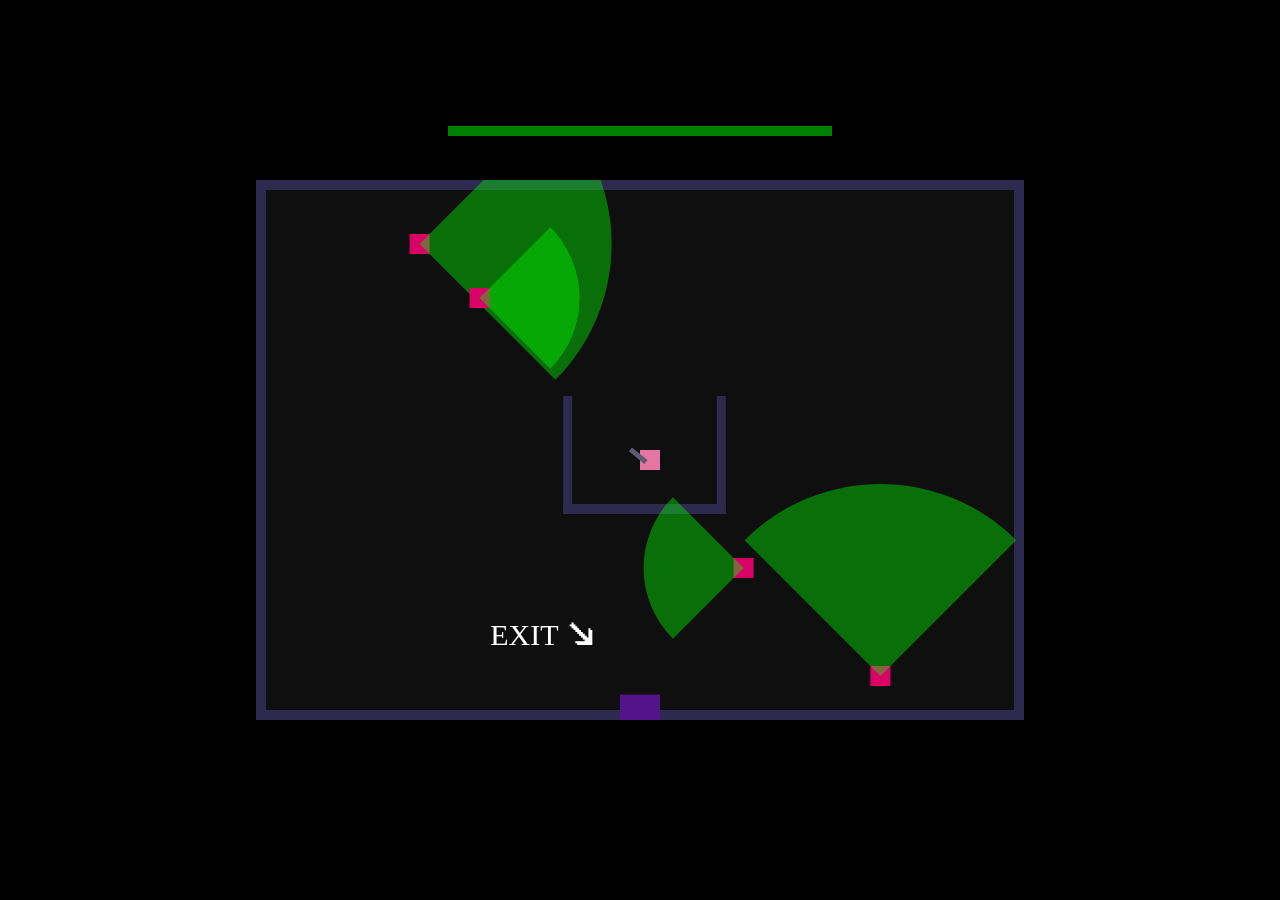
<file: MGS/index.html>
<!DOCTYPE html>
<html lang="en">
<head>
  <meta charset="UTF-8">
  <meta name="viewport" content="width=device-width, initial-scale=1.0">
  <link rel="stylesheet" href="css/styles.css">
  <script src="js/audio.js"></script>
  <script src="js/math.js"></script>
  <script src="js/collisions.js"></script>
  <script src="js/scenes.js"></script>
  <script src="js/functions.js"></script>
  <title>MGS</title>
</head>
<body>
</body>
</html>
</file>
<file: MGS/css/styles.css>
body{
  background-color: black;
  margin: 0;
  font-family: "Lucida Console", Monaco, monospace;
}
canvas {
  padding: 0;
  margin: auto;
  display: block;
  position: absolute;
  top: 0;
  bottom: 0;
  left: 0;
  right: 0;
}
* {cursor: none;}
</file>
